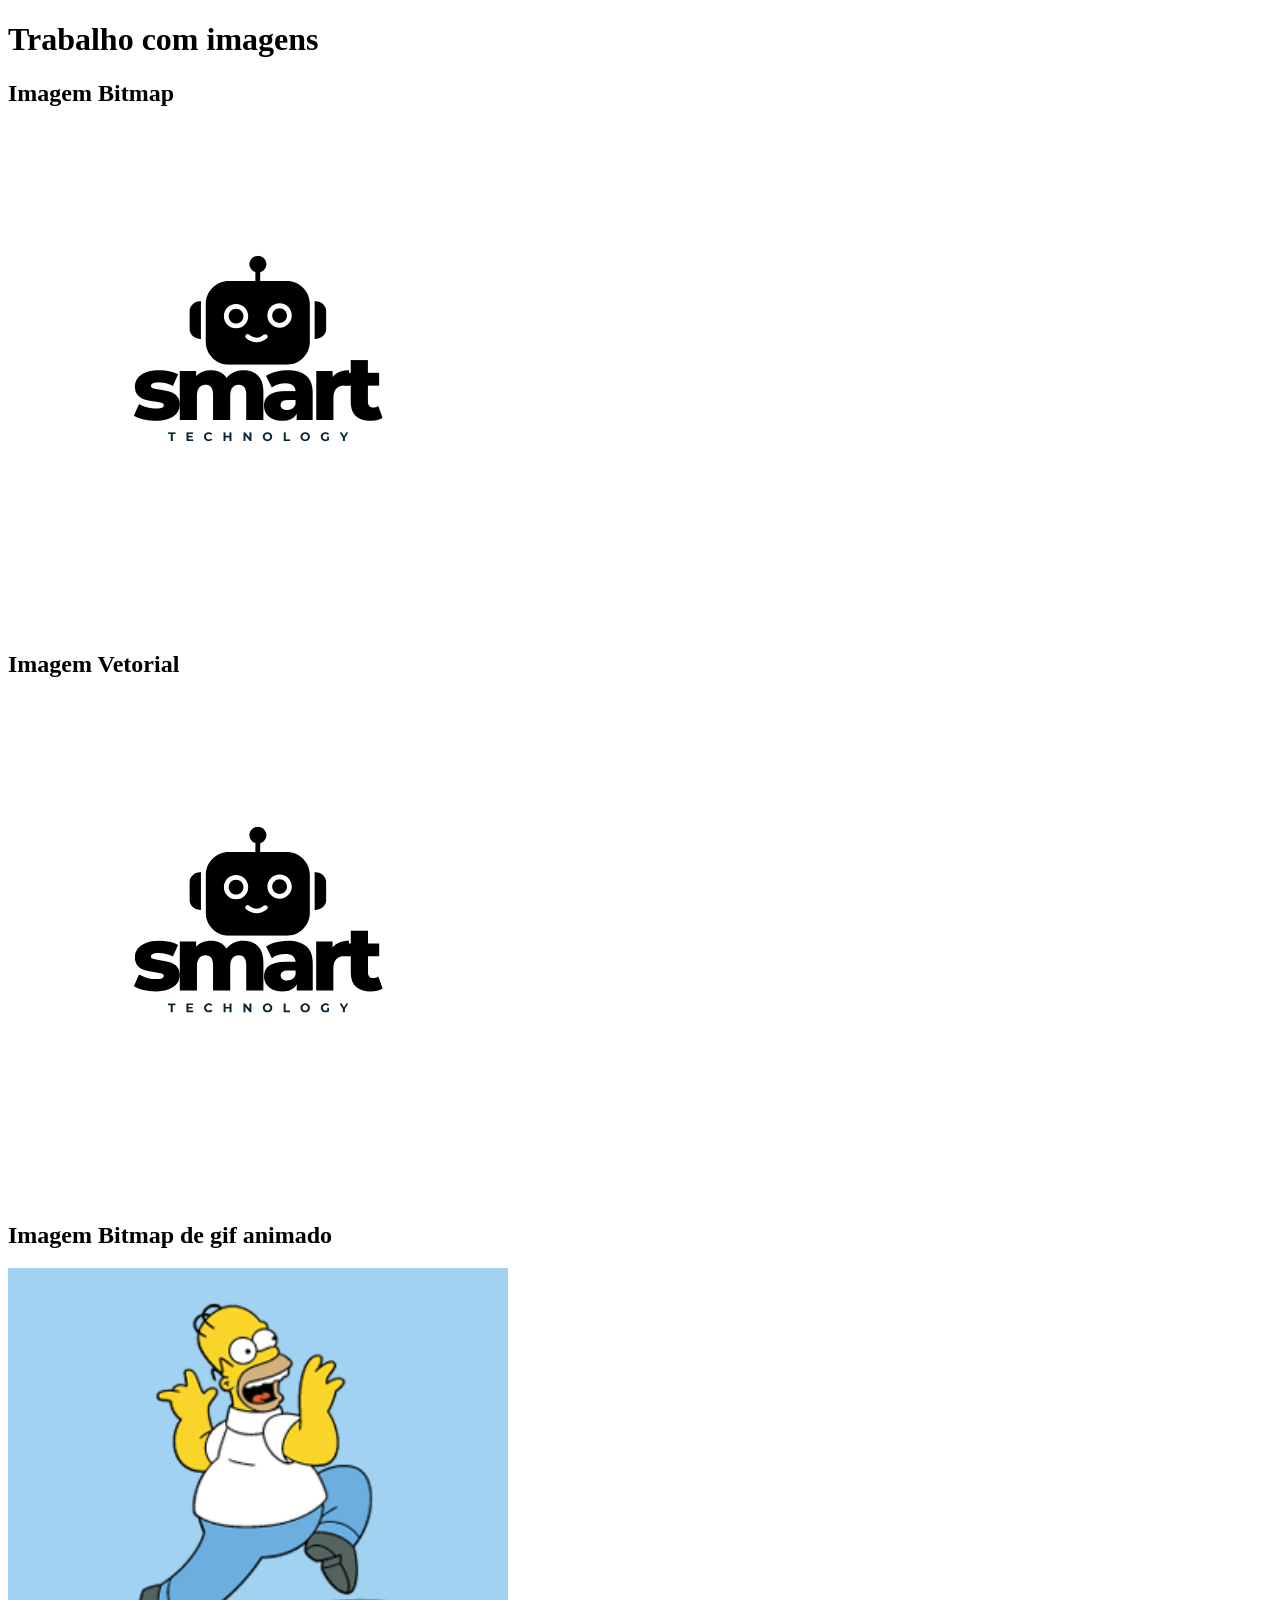
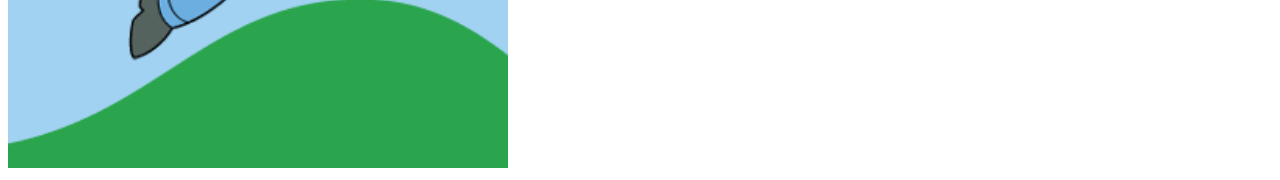
<file: css/aula_imagens/index.html>
<!DOCTYPE html>
<html lang="en">
<head>
    <meta charset="UTF-8">
    <meta name="viewport" content="width=device-width, initial-scale=1.0">
    <title>Trabalhando com imagens</title>
    <style>
        img {
            width: 500px;
        }
    </style>
</head>
<body>
    <h1>Trabalho com imagens</h1>
    <h2>Imagem Bitmap</h2>
    <img src="imagens/logo-sem-fundo.png" alt="Logo menos nítida">
    <h2>Imagem Vetorial</h2>
    <img src="imagens/logo-sem-fundo.svg" alt="Logo mais nítida">
    <h2>Imagem Bitmap de gif animado</h2>
    <img src="imagens/gif-animado.gif" alt="imagem com um gif animado de personagem do Simpsons correndo.">
    
</body>
</html>
</file>
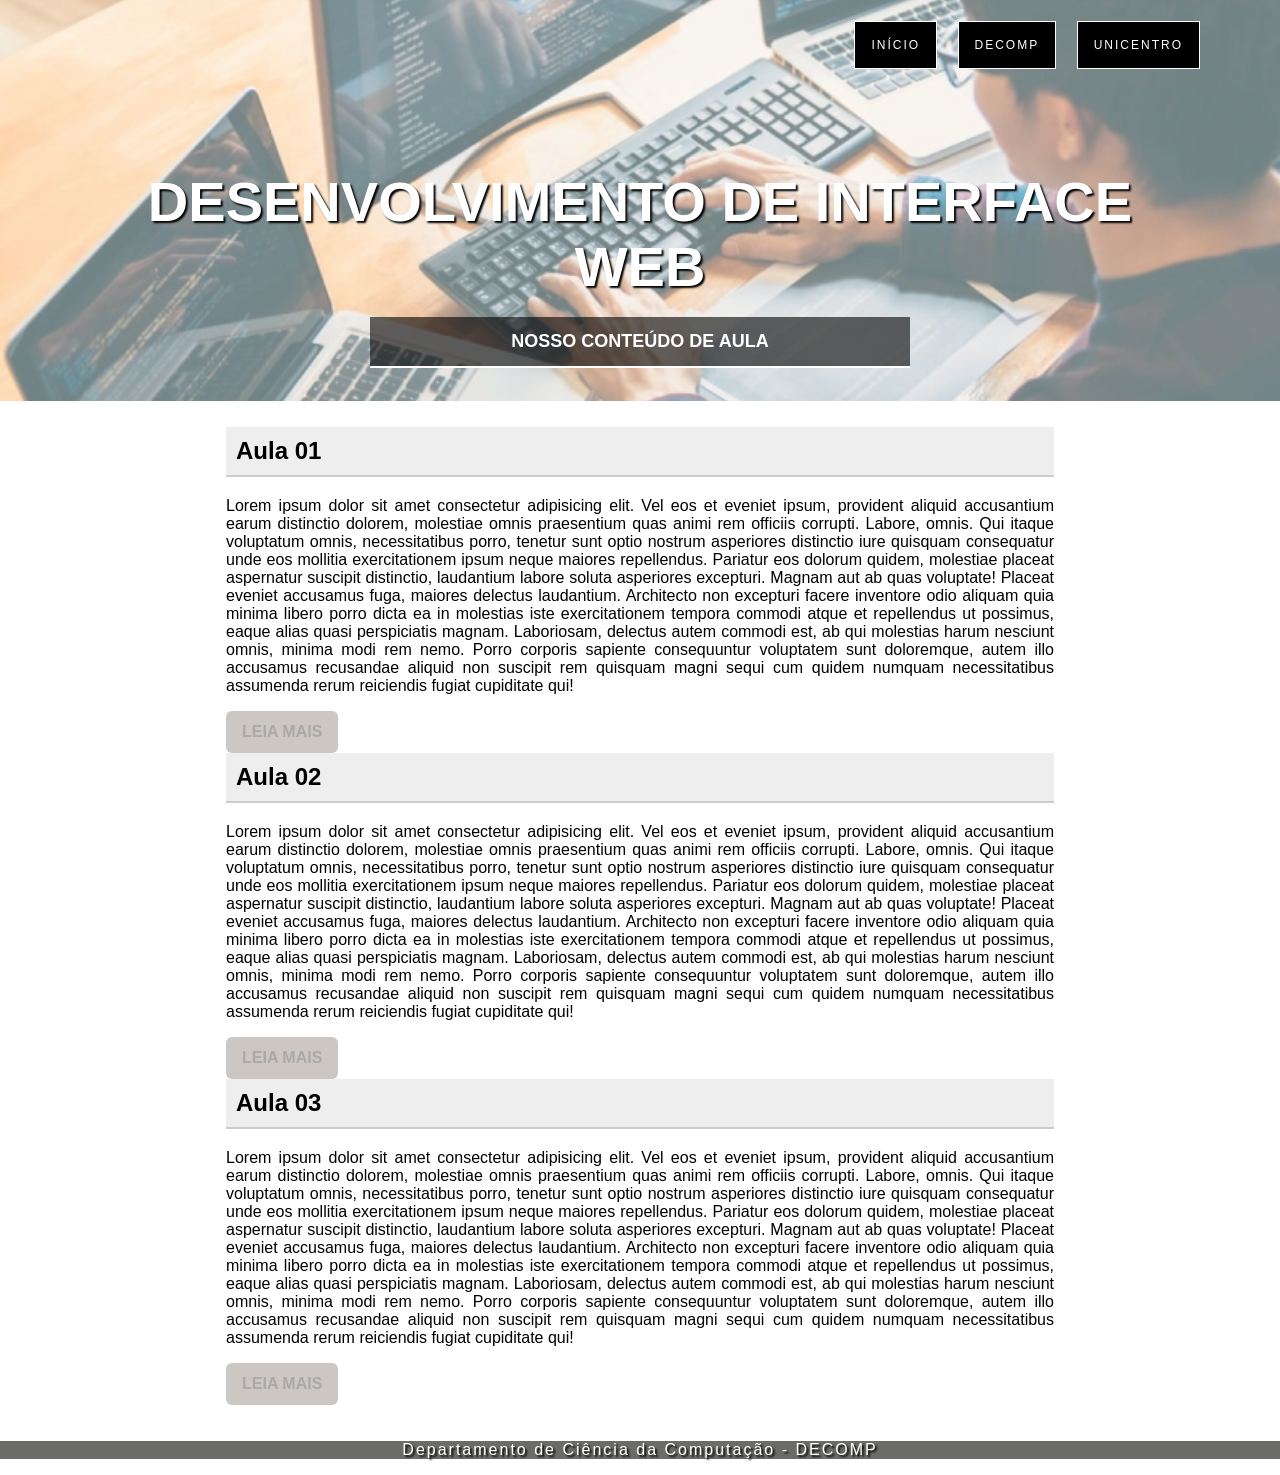
<file: css/aula_imagens/layout_estruturado/index.html>
<!DOCTYPE html>
<html lang="en">

<head>
    <meta charset="UTF-8">
    <meta name="viewport" content="width=device-width, initial-scale=1.0">
    <title>Document</title>
    <link rel="stylesheet" href="style.css">
</head>

<body>
    <header class="cabecalho">
        <nav>
            <ul>
                <li><a href="#">Início</a></li>
                <li><a href="#">DECOMP</a></li>
                <li><a href="#">UNICENTRO</a></li>
            </ul>
        </nav>
        <div class="cabecalho-conteudo">
            <h1>Desenvolvimento de Interface Web</h1>
            <p>Nosso conteúdo de aula</p>
        </div>
    </header>

    <main>
        <section>
            <article>
                <header>
                    <h2>Aula 01</h2>
                    <p>Lorem ipsum dolor sit amet consectetur adipisicing elit. Vel eos et eveniet ipsum, provident
                        aliquid accusantium earum distinctio dolorem, molestiae omnis praesentium quas animi rem
                        officiis corrupti. Labore, omnis. Qui itaque voluptatum omnis, necessitatibus porro, tenetur
                        sunt optio nostrum asperiores distinctio iure quisquam consequatur unde eos mollitia
                        exercitationem ipsum neque maiores repellendus. Pariatur eos dolorum quidem, molestiae placeat
                        aspernatur suscipit distinctio, laudantium labore soluta asperiores excepturi. Magnam aut ab
                        quas voluptate! Placeat eveniet accusamus fuga, maiores delectus laudantium. Architecto non
                        excepturi facere inventore odio aliquam quia minima libero porro dicta ea in molestias iste
                        exercitationem tempora commodi atque et repellendus ut possimus, eaque alias quasi perspiciatis
                        magnam. Laboriosam, delectus autem commodi est, ab qui molestias harum nesciunt omnis, minima
                        modi rem nemo. Porro corporis sapiente consequuntur voluptatem sunt doloremque, autem illo
                        accusamus recusandae aliquid non suscipit rem quisquam magni sequi cum quidem numquam
                        necessitatibus assumenda rerum reiciendis fugiat cupiditate qui!</p>
                        <a href="#" class="btn">Leia mais</a>
                </header>

                <header>
                    <h2>Aula 02</h2>
                    <p>Lorem ipsum dolor sit amet consectetur adipisicing elit. Vel eos et eveniet ipsum, provident
                        aliquid accusantium earum distinctio dolorem, molestiae omnis praesentium quas animi rem
                        officiis corrupti. Labore, omnis. Qui itaque voluptatum omnis, necessitatibus porro, tenetur
                        sunt optio nostrum asperiores distinctio iure quisquam consequatur unde eos mollitia
                        exercitationem ipsum neque maiores repellendus. Pariatur eos dolorum quidem, molestiae placeat
                        aspernatur suscipit distinctio, laudantium labore soluta asperiores excepturi. Magnam aut ab
                        quas voluptate! Placeat eveniet accusamus fuga, maiores delectus laudantium. Architecto non
                        excepturi facere inventore odio aliquam quia minima libero porro dicta ea in molestias iste
                        exercitationem tempora commodi atque et repellendus ut possimus, eaque alias quasi perspiciatis
                        magnam. Laboriosam, delectus autem commodi est, ab qui molestias harum nesciunt omnis, minima
                        modi rem nemo. Porro corporis sapiente consequuntur voluptatem sunt doloremque, autem illo
                        accusamus recusandae aliquid non suscipit rem quisquam magni sequi cum quidem numquam
                        necessitatibus assumenda rerum reiciendis fugiat cupiditate qui!</p>
                        <a href="#" class="btn">Leia mais</a>
                </header>

                <header>
                    <h2>Aula 03</h2>
                    <p>Lorem ipsum dolor sit amet consectetur adipisicing elit. Vel eos et eveniet ipsum, provident
                        aliquid accusantium earum distinctio dolorem, molestiae omnis praesentium quas animi rem
                        officiis corrupti. Labore, omnis. Qui itaque voluptatum omnis, necessitatibus porro, tenetur
                        sunt optio nostrum asperiores distinctio iure quisquam consequatur unde eos mollitia
                        exercitationem ipsum neque maiores repellendus. Pariatur eos dolorum quidem, molestiae placeat
                        aspernatur suscipit distinctio, laudantium labore soluta asperiores excepturi. Magnam aut ab
                        quas voluptate! Placeat eveniet accusamus fuga, maiores delectus laudantium. Architecto non
                        excepturi facere inventore odio aliquam quia minima libero porro dicta ea in molestias iste
                        exercitationem tempora commodi atque et repellendus ut possimus, eaque alias quasi perspiciatis
                        magnam. Laboriosam, delectus autem commodi est, ab qui molestias harum nesciunt omnis, minima
                        modi rem nemo. Porro corporis sapiente consequuntur voluptatem sunt doloremque, autem illo
                        accusamus recusandae aliquid non suscipit rem quisquam magni sequi cum quidem numquam
                        necessitatibus assumenda rerum reiciendis fugiat cupiditate qui!</p>
                        <a href="#" class="btn">Leia mais</a>
                </header>

                
            </article>
        </section>
    </main>
    <footer class="rodape">
        <p>Departamento de Ciência da Computação - DECOMP</p>
    </footer>
</body>

</html>
</file>
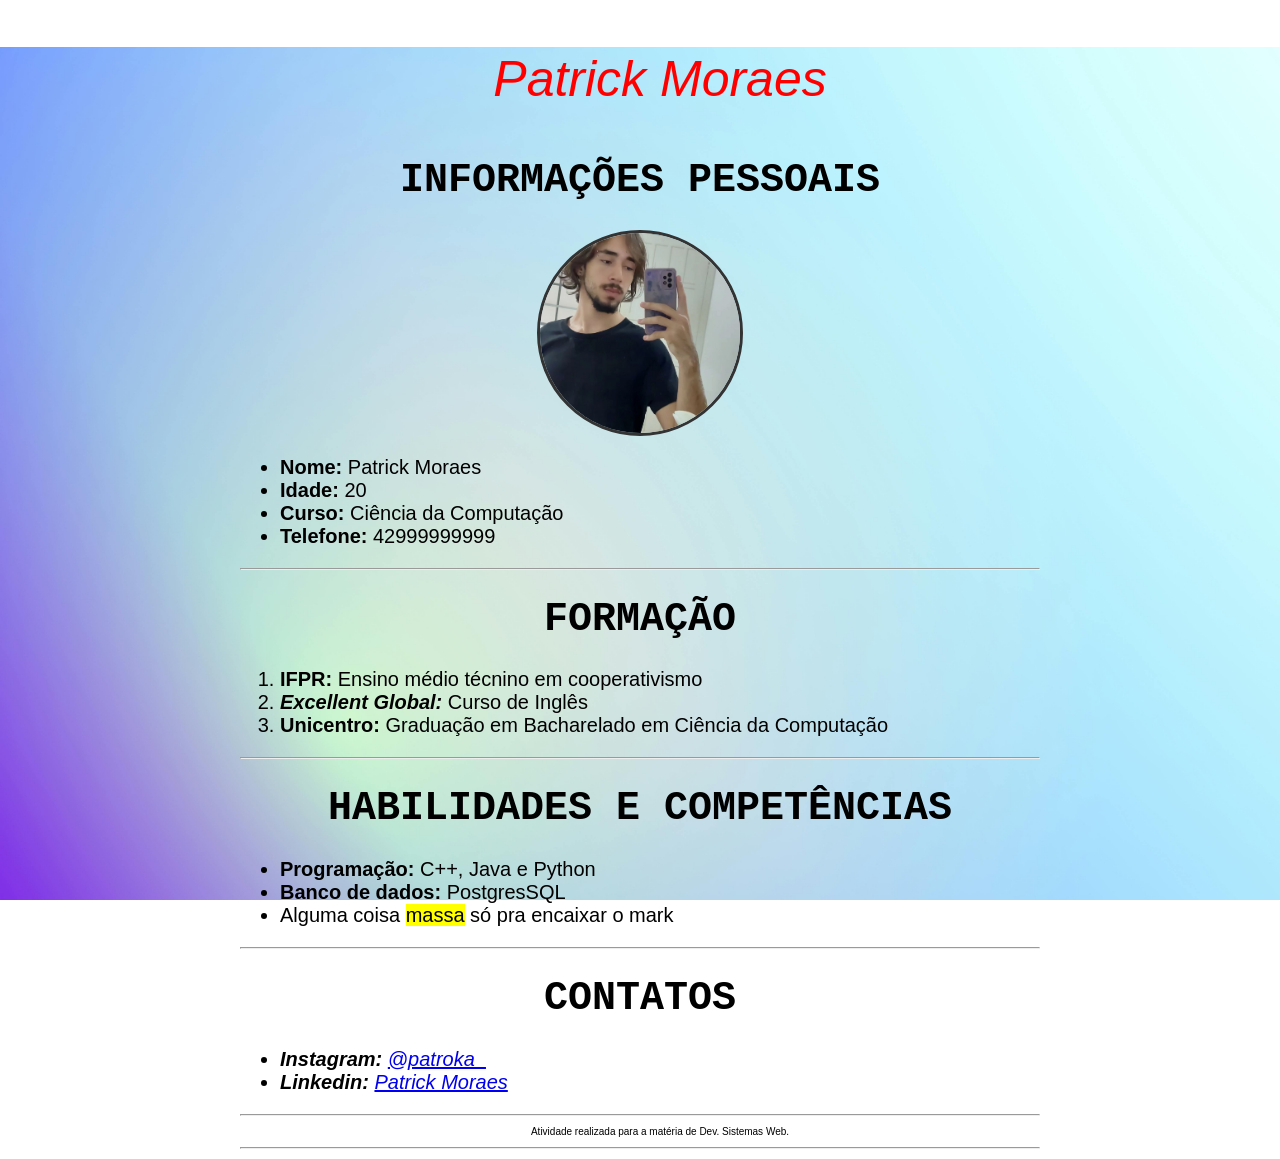
<file: Curriculo/curriculo.html>
<!DOCTYPE html>
<html lang="pt-br">
<head>
    <meta charset="UTF-8">
    <meta name="viewport" content="width=device-width, initial-scale=1.0">
    <title>Curriculo - Dev. Interface Web</title>
    <link rel="stylesheet" href="estilo.css">
</head>
<body>
    <p id="titulo"><i>Patrick Moraes</i></p>
    <h1>Informações pessoais</h1>

    <img src="Imagens/WhatsApp Image 2026-03-16 at 09.09.50.jpeg" class="fotoperfil" alt="foto de perfil">

    <ul>
        <li><b>Nome:</b> Patrick Moraes</li>
        <li><b>Idade:</b> 20</li>
        <li><b>Curso:</b> Ciência da Computação</li>
        <li><b>Telefone:</b> 42999999999</li>
    </ul>
    <hr>
    <h1>Formação</h1>

    <ol>
        <li><b>IFPR:</b> Ensino médio técnino em cooperativismo</li>
        <li><strong><em>Excellent Global:</em></strong> Curso de Inglês</li>
        <li><b>Unicentro:</b> Graduação em Bacharelado em Ciência da Computação</li>
    </ol>

    <hr>

    <h1>Habilidades e competências</h1>

    <ul>
        <li><b>Programação:</b> C++, Java e Python</li>
        <li><b>Banco de dados:</b> PostgresSQL</li>
        <li>Alguma coisa <mark>massa</mark> só pra encaixar o mark</li>
    </ul>

    <hr>

    <h1>Contatos</h1>

    <ul>
        <li><i><b>Instagram:</b> <a href="https://www.instagram.com/patroka_/">@patroka_</a></i></li>
        <li><i><b>Linkedin:</b> <a href="https://www.linkedin.com"> Patrick Moraes</a></i></li>
    </ul>

    <hr>
    <p class="atividade">Atividade realizada para a matéria de Dev. Sistemas Web.</p>
    <hr>
</body>
</html>
</file>
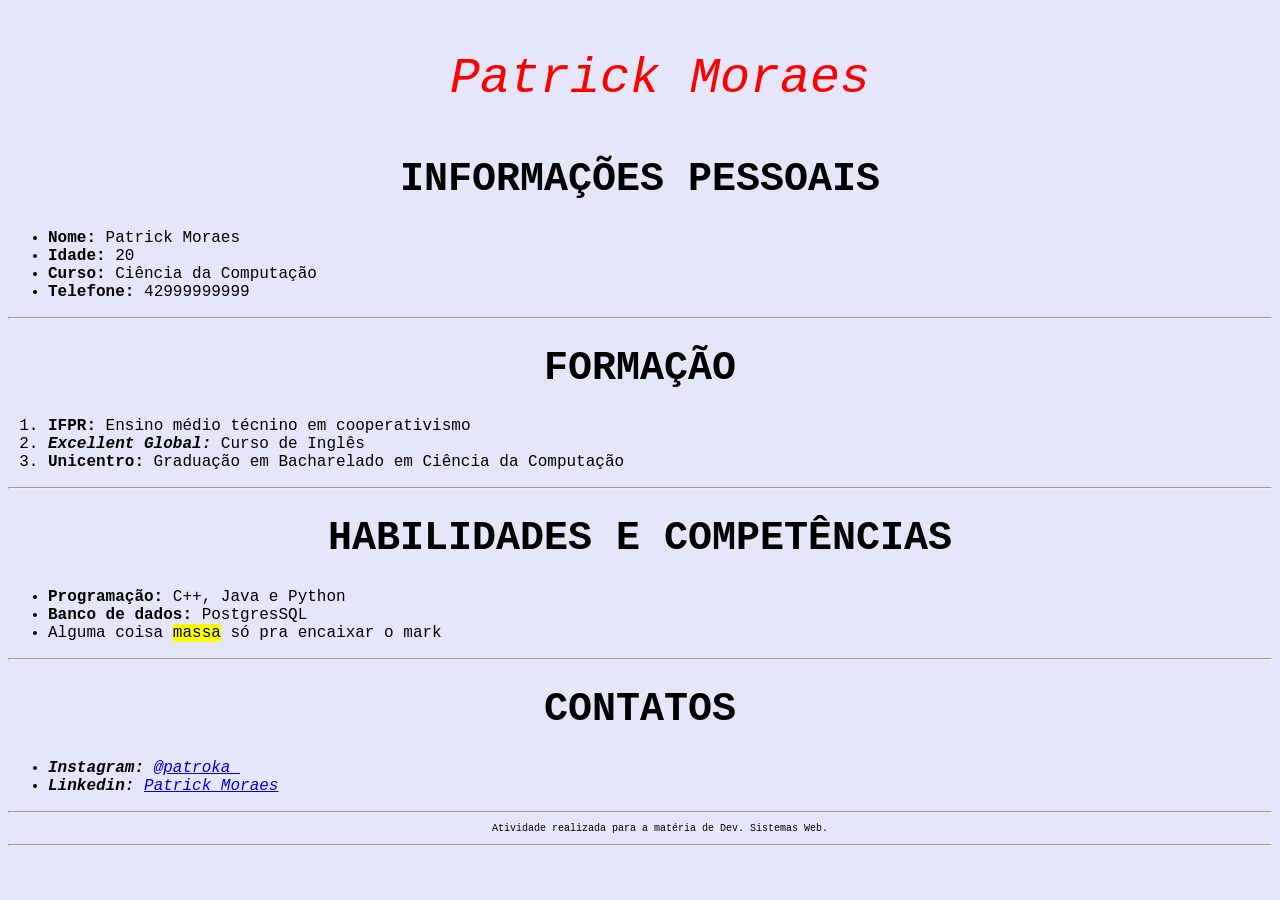
<file: Curriculo2.0/curriculo2.html>
<!DOCTYPE html>
<html lang="pt-br">
<head>
    <meta charset="UTF-8">
    <meta name="viewport" content="width=device-width, initial-scale=1.0">
    <title>Curriculo - Dev. Interface Web</title>
    <link rel="stylesheet" href="../css/estilo.css">
</head>
<body>
    <p id="titulo"><i>Patrick Moraes</i></p>
    <h1>Informações pessoais</h1>

    <ul>
        <li><b>Nome:</b> Patrick Moraes</li>
        <li><b>Idade:</b> 20</li>
        <li><b>Curso:</b> Ciência da Computação</li>
        <li><b>Telefone:</b> 42999999999</li>
    </ul>
    <hr>
    <h1>Formação</h1>

    <ol>
        <li><b>IFPR:</b> Ensino médio técnino em cooperativismo</li>
        <li><strong><em>Excellent Global:</em></strong> Curso de Inglês</li>
        <li><b>Unicentro:</b> Graduação em Bacharelado em Ciência da Computação</li>
    </ol>

    <hr>

    <h1>Habilidades e competências</h1>

    <ul>
        <li><b>Programação:</b> C++, Java e Python</li>
        <li><b>Banco de dados:</b> PostgresSQL</li>
        <li>Alguma coisa <mark>massa</mark> só pra encaixar o mark</li>
    </ul>

    <hr>

    <h1>Contatos</h1>

    <ul>
        <li><i><b>Instagram:</b> <a href="https://www.instagram.com/patroka_/">@patroka_</a></i></li>
        <li><i><b>Linkedin:</b> <a href="https://www.linkedin.com"> Patrick Moraes</a></i></li>
    </ul>

    <hr>
    <p class="atividade">Atividade realizada para a matéria de Dev. Sistemas Web.</p>
    <hr>
</body>
</html>
</file>
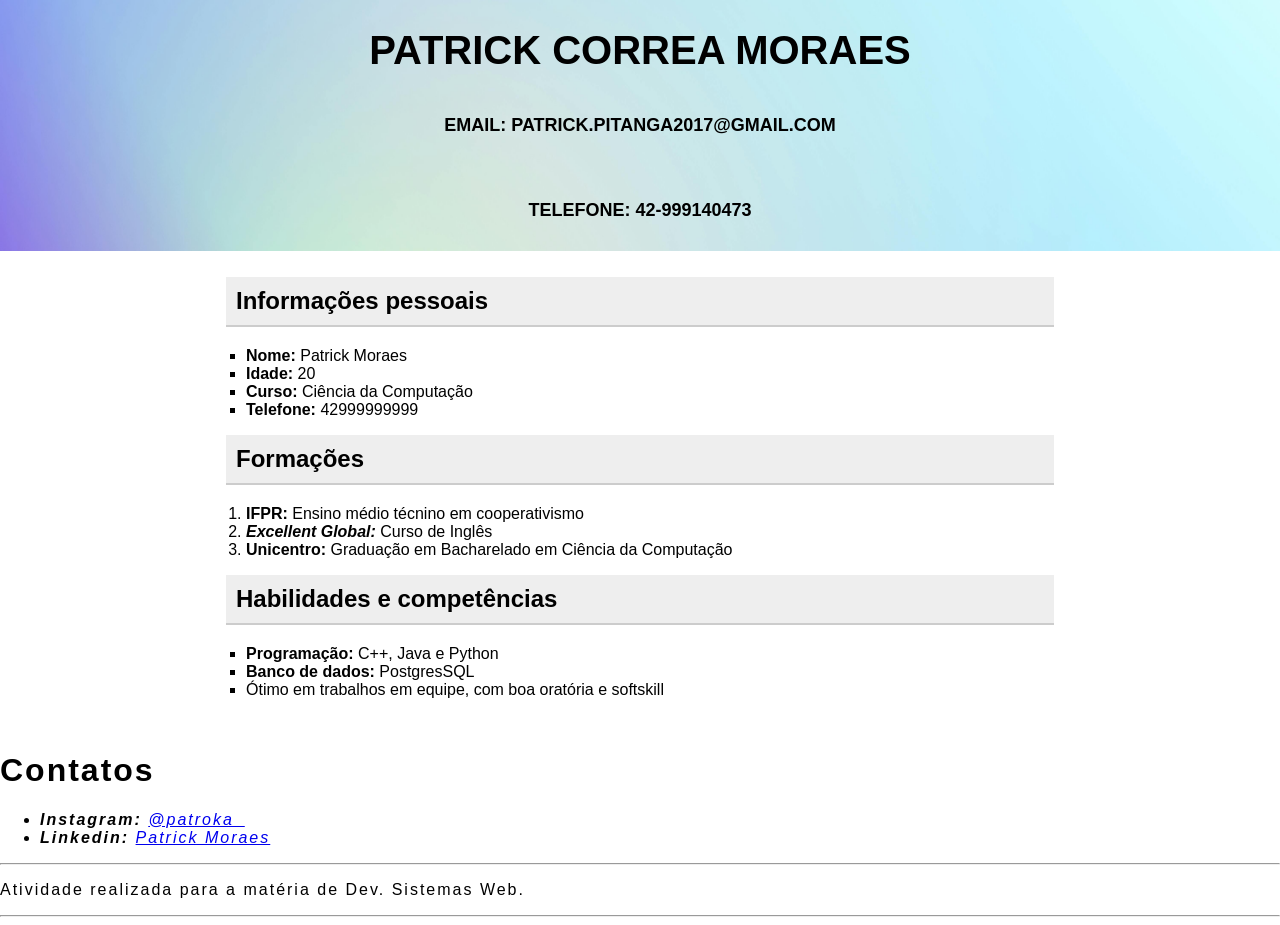
<file: Curriculo3.0/curriculo3.html>
<!DOCTYPE html>
<html lang="pt-br">

<head>
    <meta charset="UTF-8">
    <meta name="viewport" content="width=device-width, initial-scale=1.0">
    <title>Curriculo - Dev. Interface Web</title>
    <link rel="stylesheet" href="../Curriculo3.0/estilo.css">
</head>

<body>
    <header class="cabecalho">
        <h1>Patrick Correa Moraes</h1>

        <div class="cabecalho-conteudo">
            <p>Email: patrick.pitanga2017@gmail.com</p>
            <p>Telefone: 42-999140473</p>
        </div>
    </header>

    <main>
        <section>
            <article>
                <header>
                    <h2>Informações pessoais</h2>
                    <ul>
                        <li><b>Nome:</b> Patrick Moraes</li>
                        <li><b>Idade:</b> 20</li>
                        <li><b>Curso:</b> Ciência da Computação</li>
                        <li><b>Telefone:</b> 42999999999</li>
                    </ul>
                </header>

                <header>
                    <h2>Formações</h2>
                    <ol>
                        <li><b>IFPR:</b> Ensino médio técnino em cooperativismo</li>
                        <li><strong><em>Excellent Global:</em></strong> Curso de Inglês</li>
                        <li><b>Unicentro:</b> Graduação em Bacharelado em Ciência da Computação</li>
                </header>

                <header>
                    <h2>Habilidades e competências</h2>
                    <ul>
                        <li><b>Programação:</b> C++, Java e Python</li>
                        <li><b>Banco de dados:</b> PostgresSQL</li>
                        <li>Ótimo em trabalhos em equipe, com boa oratória e softskill</li>
                    </ul>
                </header>
            </article>
        </section>
    </main>



    <footer class="rodape">
        <h1>Contatos</h1>
        <ul>
            <li><i><b>Instagram:</b> <a href="https://www.instagram.com/patroka_/">@patroka_</a></i></li>
            <li><i><b>Linkedin:</b> <a href="https://www.linkedin.com"> Patrick Moraes</a></i></li>
        </ul>

        <hr>
        <p>Atividade realizada para a matéria de Dev. Sistemas Web.</p>
        <hr>

    </footer>

</body>

</html>
</file>
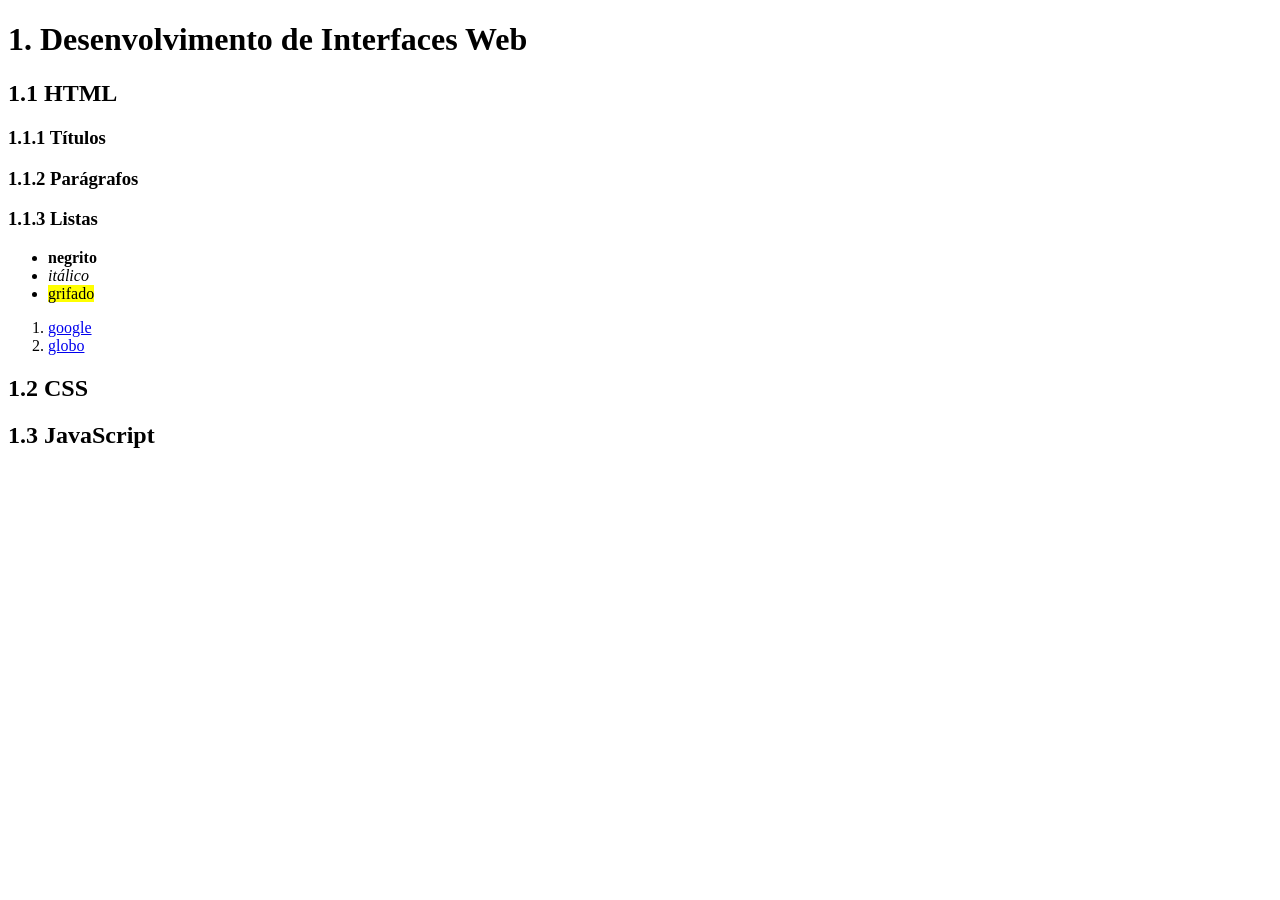
<file: html/introducao.html>
<!DOCTYPE html>
<html lang="en">
<head>
    <meta charset="UTF-8">
    <meta name="viewport" content="width=device-width, initial-scale=1.0">
    <title>Desenvolvimento de Interfaces Web</title>
</head>
<body>
    <h1>1. Desenvolvimento de Interfaces Web</h1>
    <h2>1.1 HTML</h2>
    <h3>1.1.1 Títulos</h3>
    <h3>1.1.2 Parágrafos</h3>
    <h3>1.1.3 Listas</h3>
    <ul>
        <li><b>negrito</b></li>
        <li><i>itálico</i></li>
        <li><mark>grifado</mark></li>
    </ul>
    <ol>
        <li><a href="https://www.google.com">google</a></li>
        <li><a href="https://www.globo.com">globo</a></li>
    </ol>
    <h2>1.2 CSS</h2>
    <h2>1.3 JavaScript</h2>
</body>
</html>
</file>
<file: css/aula_imagens/layout_estruturado/style.css>
body{
    margin: 0;
    font-family: Arial, Helvetica, sans-serif;
    background-color: ccc;
}

.cabecalho{
    background-image: url(imgs/image.png);
    height: 400px;
    background-size: cover;
    background-position: right center;
    padding-top: 1px;
}

.cabecalho-conteudo{
    margin: 100px auto 0;
    width: 80%;
    text-align: center;
    color: white;
}

.cabecalho-conteudo h1{
    font-size: 56px;
    text-shadow: 2px 2px 2px black;
    text-transform: uppercase;
    margin-bottom: 0;   
}

.cabecalho-conteudo p{
    font-size: 18px;
    text-transform: uppercase;
    display: inline-block;
    width: 50%;
    font-weight: bold;
    padding: 14px;
    border-bottom: 2px solid white;
    background-color: rgb(0, 0, 0, .6);
}
 .cabecalho nav ul{
    margin: 20px 80px 0 0;
    text-align: right;
 }

 .cabecalho nav li{
    display: inline-block;
    list-style-type: none;
    border: 1px solid white;
    margin-left: 16px;
 }

.cabecalho nav a{
    background-color: rgb(0, 0, 0, 3 );
    padding: 16px;
    display: block;
    color: white;
    text-decoration: none;
    text-transform: uppercase;
    font-size: 12px;
    letter-spacing: 2px;
}

.cabecalho nav a:hover{
    background-color: rgb(0, 0, 0, .5);
}

main{
    width: 80%;
    margin: auto;
    max-width: 860px;
}

article{
    background-color: white;
    padding: 16px;
    margin-bottom: 20px;
    margin-top: 10px;
}

article h2{
    border-bottom: 2px solid #ccc;
    background-color: #eee;
    padding: 10px;
    margin-top: 0;
}

article p{
    text-align: justify;
}

.btn{
    background-color: #cdc7c3;
    display: block;
    padding: 12px 16px;
    border-radius: 6px;
    width: fit-content;
    text-decoration: none;
    text-transform: uppercase;
    color: darkgrey;
    font-weight: bold;
}

.rodape{
    color : white;
    background-color: #6b6c68;
    text-align: center;
    text-shadow: 2px 2px 2px black;
    letter-spacing: 2px;
}
</file>
<file: Curriculo/estilo.css>
body {
            font-size: 20px;
            font-family: sans-serif;
            width: 800px;
            margin: auto;
            background-image: url("Imagens/pexels-codioful-7130503.jpg");
            background-repeat: no-repeat;
            background-size: 100%;
            background-attachment: fixed;
            background-position: right bottom;
}

h1{
    font-family: 'Courier New', Courier, monospace;
    font-size: 40px;
    text-align: center;
    text-transform: uppercase;
    color: #000000;
}

h2{
    font-size: 40px;
    text-transform: capitalize;
}

p{
    text-indent: 40px;
    font-size: 18px;
    text-align: left;
    color: red;
}


#titulo{
    text-align: center;
    font-size: 50px;
    color: #ff0000;
}

.atividade{
    text-align: center;
    font-size: 10px;
    color: #000000;
}

.fotoperfil{
    width: 200px;
    height: 200px;
    object-fit: cover;
    border-radius: 50%;
    border: 3px solid #333;
    margin: 20px auto;
    display: block;
}
</file>
<file: css/estilo.css>
body{
    background-color: #E6E6FA;
    font-family: 'Courier New', Courier, monospace;}

h1{
    font-family: 'Courier New', Courier, monospace;
    font-size: 40px;
    text-align: center;
    text-transform: uppercase;
    color: #000000;
}

h2{
    font-size: 40px;
    text-transform: capitalize;
}

p{
    text-indent: 40px;
    font-size: 18px;
    text-align: left;
    color: red;
}


#titulo{
    text-align: center;
    font-size: 50px;
    color: #ff0000;
}

.atividade{
    text-align: center;
    font-size: 10px;
    color: #000000;
}
</file>
<file: Curriculo3.0/estilo.css>
body {
    margin: 0;
    font-family: Arial, Helvetica, sans-serif;
    background-color: ccc;
}

.cabecalho {
    background-image: url(Imagens/pexels-codioful-7130503.jpg);
    height: 250px;
    background-size: cover;
    background-position: right center;
    padding-top: 1px;
}

.cabecalho h1 {
    font-size: 40px;
    color: rgb(0, 0, 0);
    text-transform: uppercase;
    margin-bottom: 10px;
    text-align: center;
}

.cabecalho-conteudo {
    margin: 1px auto 0;
    width: 80%;
    text-align: center;
    color: rgb(0, 0, 0);
}

.cabecalho-conteudo p {
    font-size: 18px;
    text-transform: uppercase;
    display: inline-block;
    width: 50%;
    font-weight: bold;
    padding: 14px;
}


main {
    width: 80%;
    margin: auto;
    max-width: 860px;
}

article {
    background-color: white;
    padding: 16px;
    margin-bottom: 20px;
    margin-top: 10px;
}

article h2 {
    border-bottom: 2px solid #ccc;
    background-color: #eee;
    padding: 10px;
    margin-top: 0;
}


article ul {
    list-style-type: square;
    padding-left: 20px;
}

article ol {
    list-style-type: decimal;
    padding-left: 20px;
}

.rodape {
    color: black;
    text-align: left;
    letter-spacing: 2px;
}
</file>
